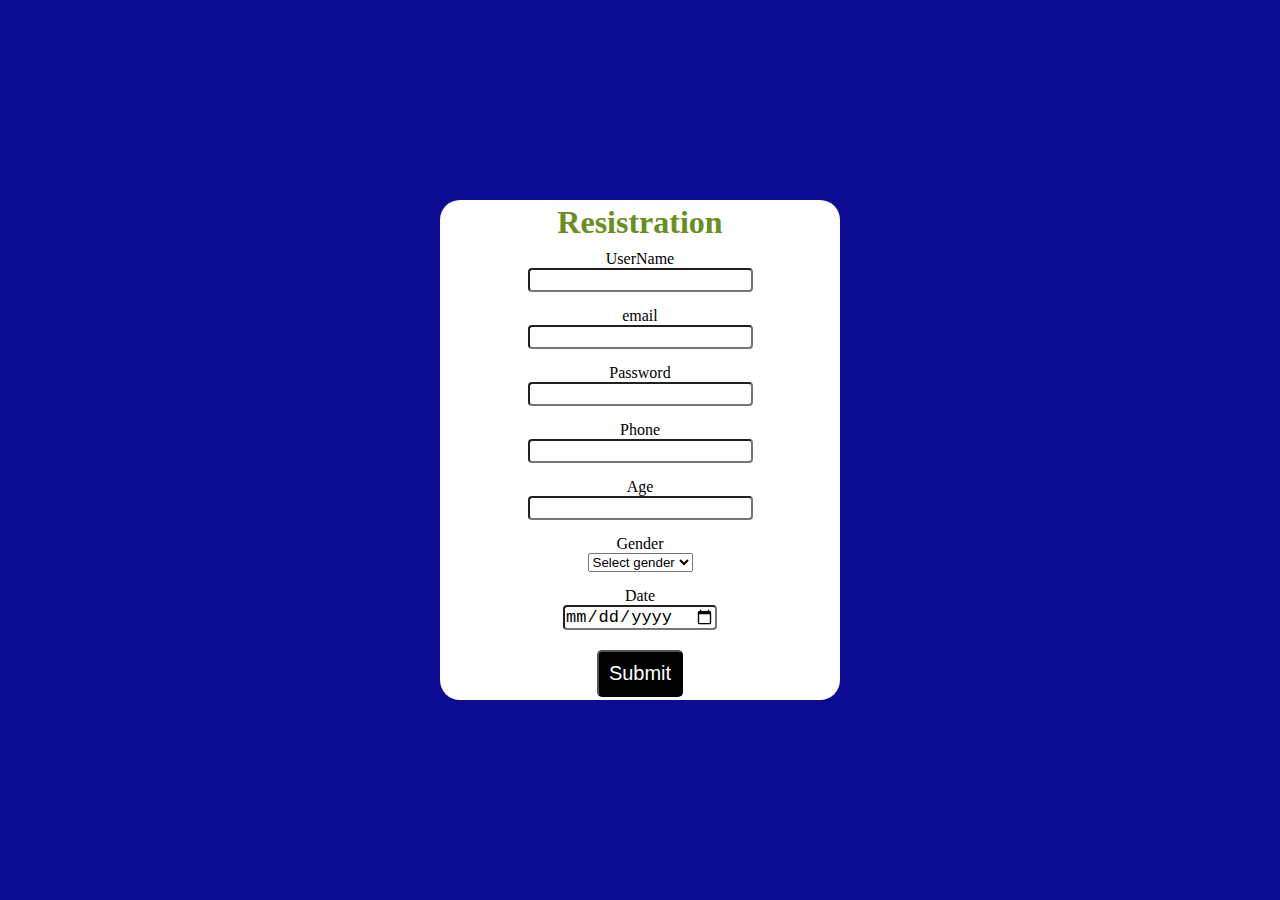
<file: index.html>
<!DOCTYPE html>
<html lang="en">
<head>
    <meta charset="UTF-8">
    <meta name="viewport" content="width=device-width, initial-scale=1.0">
    <title>GOOGLE FORM</title>
    <link rel="stylesheet" href="./style.css">
    
</head>
<body>
    <form action="valid.html" id="myform">
        <h1>Resistration</h1>
        <label for="username">UserName</label>
        <input type="text" id="username"  required>
        <p id="error"></p>
        <label for="email">email</label>
        <input type="email" id="email"  required>
        <p id="error1"></p>
        <label for="password">Password</label>
        <input type="password"  id="password" required>
        <p id="error2"></p>
        <label for="tel">Phone</label>
        <input type="tel"  id="phone" required>
        <p id="error3"></p>
        <label for="age">Age</label>
        <input type="text"  id="age" required>
        <p id="error4"></p>
        <label for="gender">Gender</label>
        <select  id="gender" required>
            <option value="">Select gender</option>
            <option value="male">Male</option>
            <option value="female">Female</option>
        </select>
        <p></p>
        <label for="date">Date</label>
        <input type="date"  id="date" required>
        <input type="submit">
    </form>

    <script src="./script.js"></script>
</body>
</html>
</file>
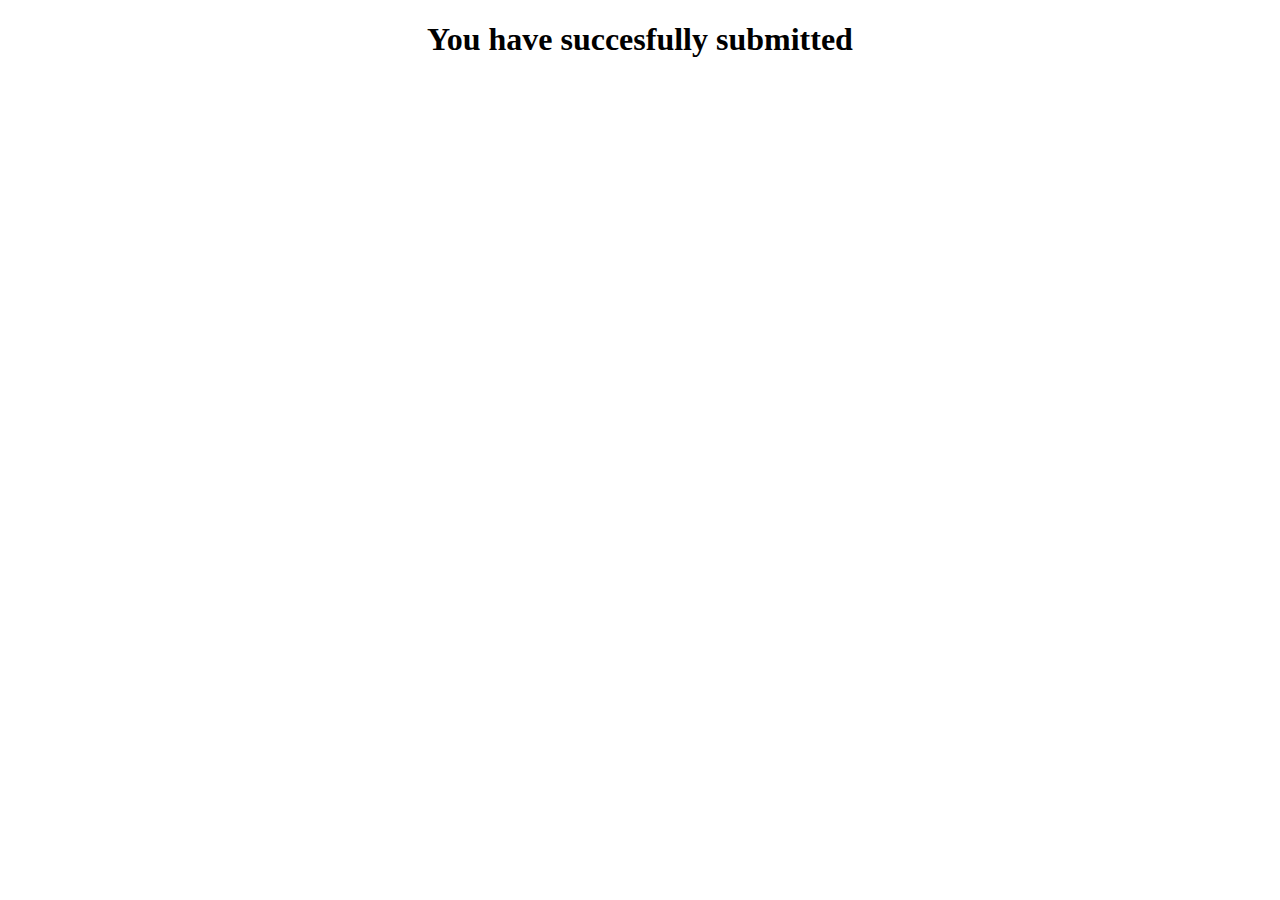
<file: valid.html>
<!DOCTYPE html>
<html lang="en">
<head>
  <meta charset="UTF-8">
  <meta name="viewport" content="width=device-width, initial-scale=1.0">
  <title>Document</title>
  <style>
    h1{
      text-align: center;
    }
  </style>
</head>
<body>
  <h1>You have succesfully submitted</h1>
</body>
</html>
</file>
<file: style.css>
#myform{
    display: flex;
    flex-direction: column;
    justify-content: center;
    align-items: center;
    height: 500px;
    border-radius: 20px;
    width: 400px;
    background-color: white;
}
.border{
    border: 2px solid red;
}
p{
    height: 15px;
    width: 100vw;
}
body{
    background-color: rgb(12, 12, 147);
    height: 100vh;
    display: flex;
    flex-direction: column;
    justify-content: center;
    align-items: center;
    width: 100vw;
}
h1{
    margin-bottom: 9px;
    color: olivedrab;
}
#error{
    /* text-align: center; */
    color: red;
    font-size: 14px;
    font-family: 'Times New Roman', Times, serif;
    margin-left: 230px;    
}
#error1{
    /* text-align: center; */
    color: red;
    font-size: 14px;
    font-family: 'Times New Roman', Times, serif;
    margin-left: 230px;    
}
#error2{
    /* text-align: center; */
    color: red;
    font-size: 14px;
    font-family: 'Times New Roman', Times, serif;
    margin-left: 230px;    
}
#error3{
    /* text-align: center; */
    color: red;
    font-size: 14px;
    font-family: 'Times New Roman', Times, serif;
    margin-left: 230px;    
}
#error4{
    /* text-align: center; */
    color: red;
    font-size: 14px;
    font-family: 'Times New Roman', Times, serif;
    margin-left: 230px;    
}
input{
    border-radius: 4px;
    font-size: 17px;
}
input[type="submit"]{
    margin-top: 20px;
    font-size: 20px;
    padding: 10px;
    box-shadow: lightgray;
    background-color: black;
    color: white;
    border-radius: 5px;
}
*{
    box-sizing: border-box;
    margin: 0;
    padding: 0;
}
</file>
